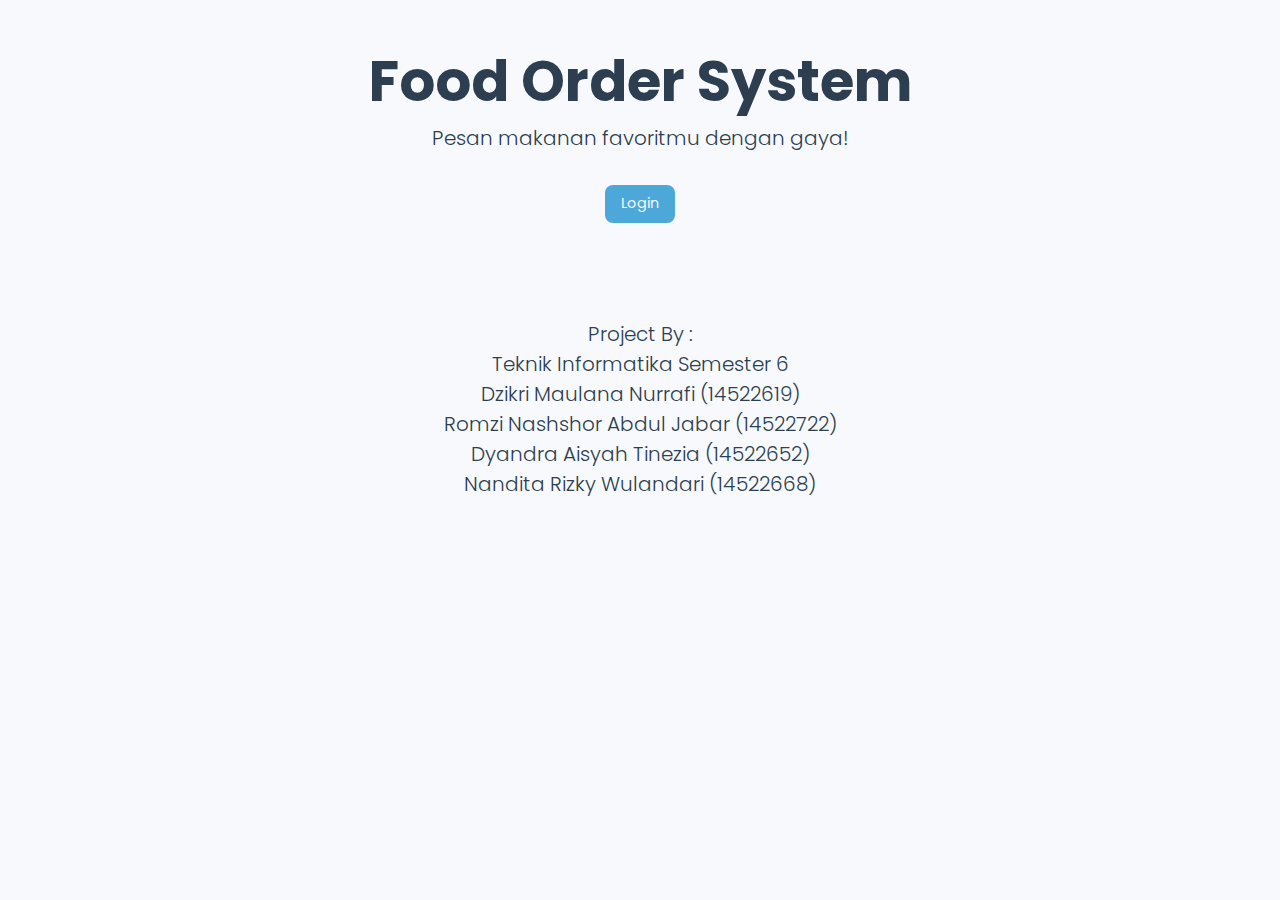
<file: index.html>
<!DOCTYPE html>
<html lang="en">
<head>
    <meta charset="UTF-8">
    <meta name="viewport" content="width=device-width, initial-scale=1.0">
    <title>Food Order System</title>
    <link href="https://cdn.jsdelivr.net/npm/bootstrap@5.3.0/dist/css/bootstrap.min.css" rel="stylesheet">
    <link href="https://cdnjs.cloudflare.com/ajax/libs/font-awesome/6.4.0/css/all.min.css" rel="stylesheet">
    <link href="css/style.css" rel="stylesheet">
</head>
<body class="light">
    <div class="container mt-5 text-center fade-in">
        <h1 class="display-4 fw-bold">Food Order System</h1>
        <p class="lead">Pesan makanan favoritmu dengan gaya!</p>
        <a href="login.html" class="btn btn-primary btn-lg mt-3">Login</a>

        <br><br><br><br><br>
        <p class="lead">Project By : <br>
        Teknik Informatika Semester 6 <br>
        Dzikri Maulana Nurrafi (14522619) <br>
        Romzi Nashshor Abdul Jabar (14522722) <br>
        Dyandra Aisyah Tinezia (14522652) <br>
        Nandita Rizky Wulandari (14522668) <br>
<!--         Nandita Rizky Wulandari (14522668)</p> -->
    </div>
    <script src="js/script.js"></script>
    <script src="https://cdn.jsdelivr.net/npm/bootstrap@5.3.0/dist/js/bootstrap.bundle.min.js"></script>
    <script>
        loadTheme();
        const user = JSON.parse(localStorage.getItem('user'));
        if (user) window.location.href = `${user.role}_dashboard.html`;
    </script>
</body>
</html>
</file>
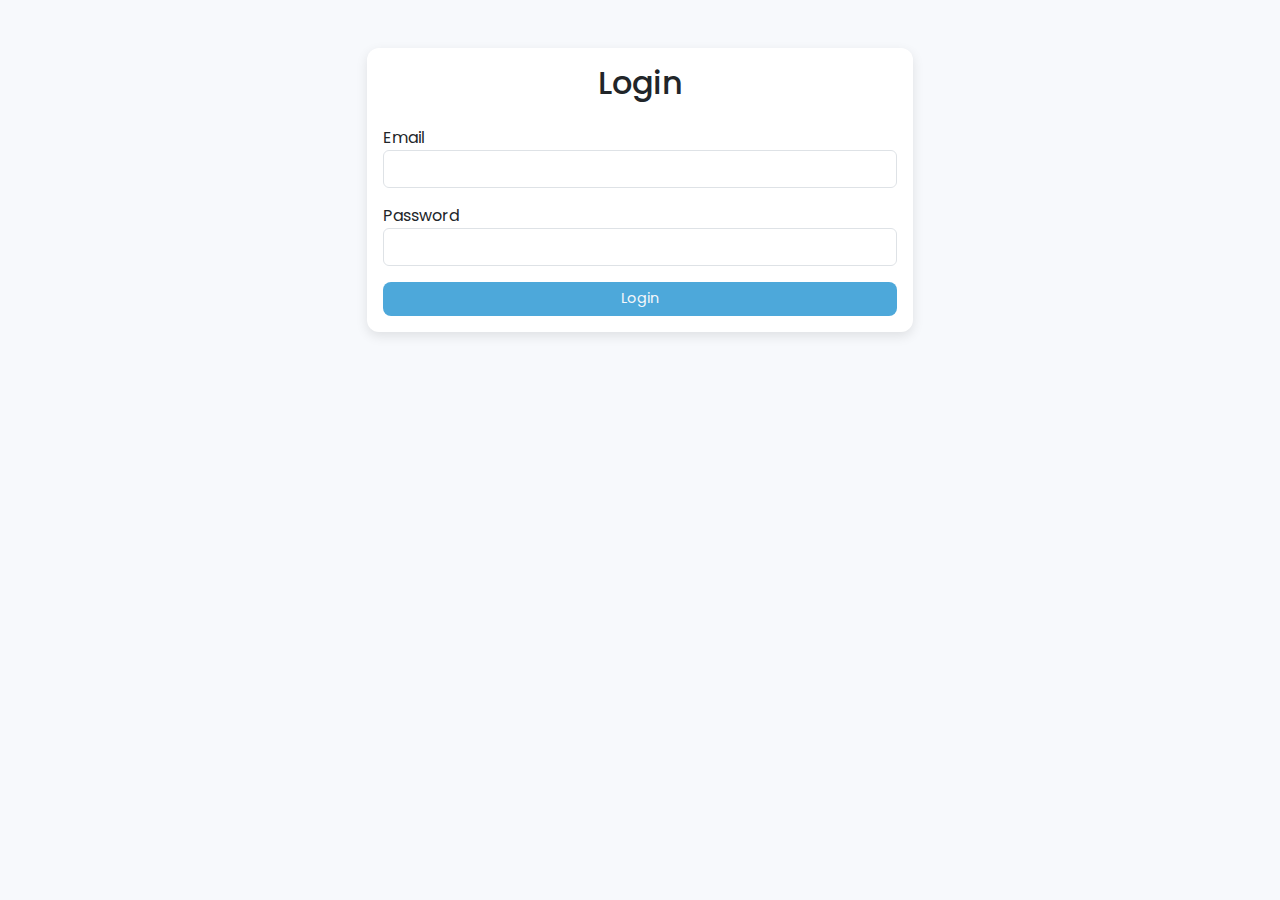
<file: admin_dashboard.html>
<!DOCTYPE html>
<html lang="en">
<head>
    <meta charset="UTF-8">
    <meta name="viewport" content="width=device-width, initial-scale=1.0">
    <title>Admin Dashboard</title>
    <link href="https://cdn.jsdelivr.net/npm/bootstrap@5.3.0/dist/css/bootstrap.min.css" rel="stylesheet">
    <link href="https://cdnjs.cloudflare.com/ajax/libs/font-awesome/6.4.0/css/all.min.css" rel="stylesheet">
    <link href="css/style.css" rel="stylesheet">
</head>
<body class="light">
    <!-- Navbar -->
    <nav class="navbar navbar-expand-lg">
        <div class="container-fluid">
            <a class="navbar-brand" href="#">Food Order</a>
            <button class="navbar-toggler" type="button" onclick="toggleSidebar()">
                <span class="navbar-toggler-icon"></span>
            </button>
            <div class="collapse navbar-collapse">
                <ul class="navbar-nav ms-auto">
                    <li class="nav-item">
                        <button class="nav-link btn" onclick="toggleDarkMode()">
                            <i class="fas fa-moon"></i> Dark Mode
                        </button>
                    </li>
                    <li class="nav-item">
                        <button class="nav-link btn btn-danger" onclick="logout()">Logout</button>
                    </li>
                </ul>
            </div>
        </div>
    </nav>

    <!-- Sidebar -->
    <div class="sidebar">
        <ul class="nav flex-column">
            <li class="nav-item">
                <a class="nav-link active" href="admin_dashboard.html"><i class="fas fa-cog"></i> Kelola Warung</a>
            </li>
        </ul>
    </div>

    <!-- Content -->
    <div class="container mt-5">
        <h2 class="fade-in">Kelola Warung</h2>
        <div class="spinner"></div>
        <ul class="list-group mb-4" id="warung-list"></ul>
        <h3 class="fade-in">Laporan Pesanan</h3>
        <div class="table-responsive">
            <table class="table fade-in">
                <thead>
                    <tr>
                        <th>Warung</th>
                        <th>Total Pesanan</th>
                    </tr>
                </thead>
                <tbody id="report-list"></tbody>
            </table>
        </div>
    </div>

    <!-- Warung Status Modal -->
    <div class="modal fade" id="warungStatusModal" tabindex="-1">
        <div class="modal-dialog">
            <div class="modal-content">
                <div class="modal-header">
                    <h5 class="modal-title">Ubah Status Warung</h5>
                    <button type="button" class="btn-close" data-bs-dismiss="modal"></button>
                </div>
                <div class="modal-body">
                    <form onsubmit="updateWarungStatus(document.getElementById('warungId').value, document.getElementById('warungStatus').value); return false;">
                        <input type="hidden" id="warungId">
                        <div class="mb-3">
                            <label>Status</label>
                            <select id="warungStatus" class="form-control">
                                <option value="aktif">Aktif</option>
                                <option value="nonaktif">Nonaktif</option>
                            </select>
                        </div>
                        <button type="submit" class="btn btn-primary">Simpan</button>
                    </form>
                </div>
            </div>
        </div>
    </div>

    <script src="js/script.js"></script>
    <script src="https://cdn.jsdelivr.net/npm/bootstrap@5.3.0/dist/js/bootstrap.bundle.min.js"></script>
    <script>
        loadTheme();
        checkAuth('admin');
        displayWarung();
        displayReports();
    </script>
</body>
</html>
</file>
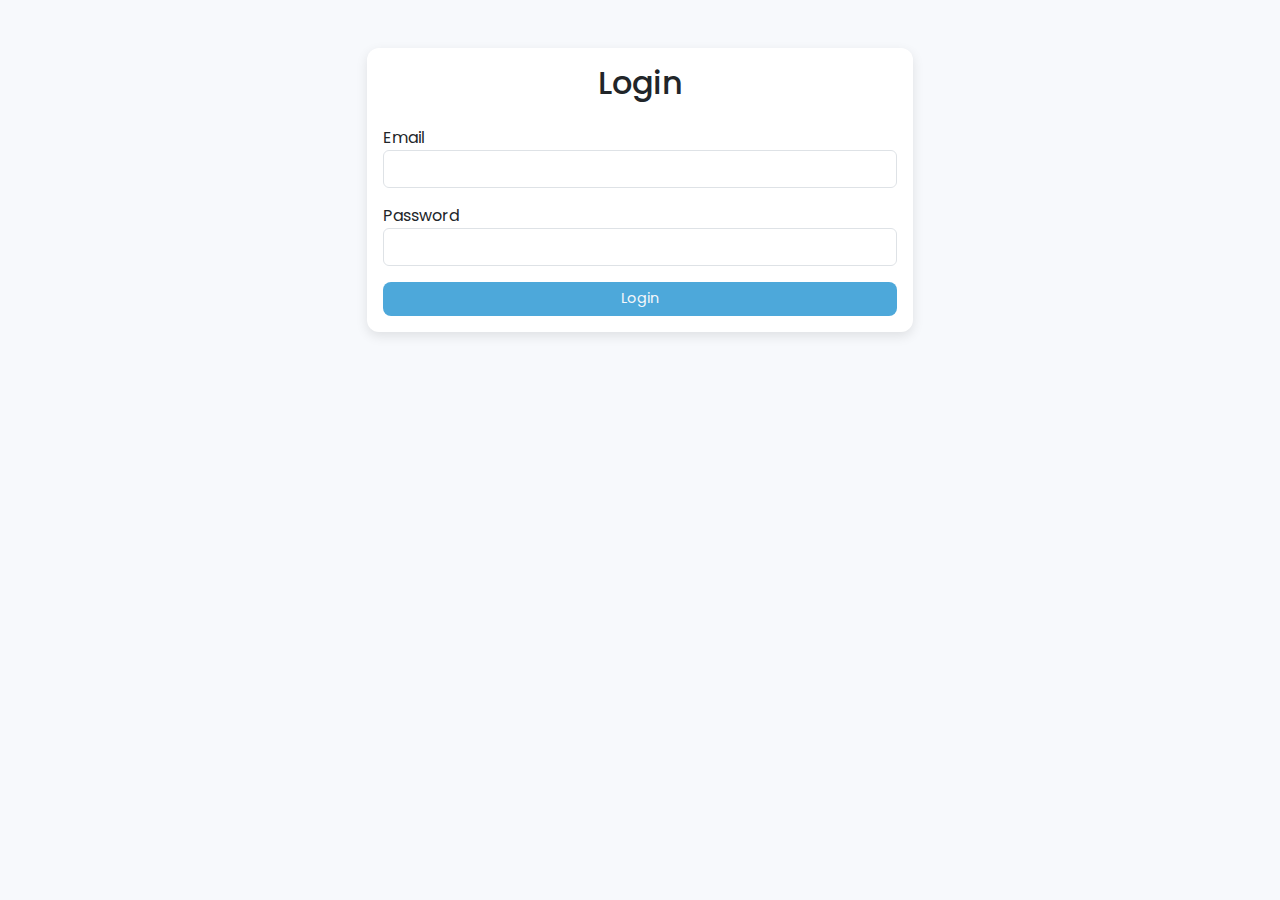
<file: customer_dashboard.html>
<!DOCTYPE html>
<html lang="en">
<head>
    <meta charset="UTF-8">
    <meta name="viewport" content="width=device-width, initial-scale=1.0">
    <title>Customer Dashboard</title>
    <link href="https://cdn.jsdelivr.net/npm/bootstrap@5.3.0/dist/css/bootstrap.min.css" rel="stylesheet">
    <link href="https://cdnjs.cloudflare.com/ajax/libs/font-awesome/6.4.0/css/all.min.css" rel="stylesheet">
    <link href="css/style.css" rel="stylesheet">
</head>
<body class="light">
    <!-- Navbar -->
    <nav class="navbar navbar-expand-lg">
        <div class="container-fluid">
            <a class="navbar-brand" href="#">Food Order</a>
            <button class="navbar-toggler" type="button" onclick="toggleSidebar()">
                <span class="navbar-toggler-icon"></span>
            </button>
            <div class="collapse navbar-collapse">
                <ul class="navbar-nav ms-auto">
                    <li class="nav-item">
                        <button class="nav-link btn" onclick="toggleDarkMode()">
                            <i class="fas fa-moon"></i> Dark Mode
                        </button>
                    </li>
                    <li class="nav-item">
                        <button class="nav-link btn btn-danger" onclick="logout()">Logout</button>
                    </li>
                </ul>
            </div>
        </div>
    </nav>

    <!-- Sidebar
    <div class="sidebar">
        <ul class="nav flex-column">
            <li class="nav-item">
                <a class="nav-link active" href="customer_dashboard.html">
                    <i class="fas fa-utensils"></i> Daftar Menu
                </a>
            </li>
            <li class="nav-item">
                <a class="nav-link" href="customer_history.html">
                    <i class="fas fa-history"></i> Riwayat Pesanan
                </a>
            </li>
        </ul>
    </div> -->

    <!-- Content -->
    <div class="container mt-5">
        <h2 class="fade-in">Daftar Menu</h2>
        <div class="spinner"></div>
        
            <ul class="nav flex-column">
                <li class="nav-item">
                    <a class="nav-link active" href="customer_dashboard.html">
                        <i class="fas fa-utensils"></i> Daftar Menu
                    </a>
                </li>
                <li class="nav-item">
                    <a class="nav-link" href="customer_history.html">
                        <i class="fas fa-history"></i> Riwayat Pesanan
                    </a>
                </li>
            </ul>
        
        <form class="filter-form fade-in" onsubmit="filterMenus(); return false;">
            <div class="row">
                <div class="col-12 col-md-4 mb-3">
                    <label>Cari Nama Menu</label>
                    <input type="text" id="search" class="form-control" placeholder="Ketik nama menu..." oninput="filterMenus()">
                </div>
                <div class="col-12 col-md-3 mb-3">
                    <label>Rentang Harga</label>
                    <select id="price-range" class="form-control" onchange="filterMenus()">
                        <option value="all">Semua</option>
                        <option value="0-20000">Rp 0 - 20,000</option>
                        <option value="20000-30000">Rp 20,000 - 30,000</option>
                        <option value="30000">> Rp 30,000</option>
                    </select>
                </div>
                <div class="col-12 col-md-3 mb-3">
                    <label>Pilih Warung</label>
                    <select id="warung-filter" class="form-control" onchange="filterMenus()">
                        <option value="all">Semua Warung</option>
                        ${warung.filter(w => w.status === 'aktif').map(w => `<option value="${w.id}">${w.nama_warung}</option>`).join('')}
                    </select>
                </div>
                <div class="col-12 col-md-2 mb-3">
                    <label>&nbsp;</label>
                    <button type="submit" class="btn btn-primary w-100">Filter</button>
                </div>
            </div>
        </form>
        <div class="row" id="menu-list"></div>
    </div>

    <!-- Order Modal -->
    <div class="modal fade" id="orderModal" tabindex="-1">
        <div class="modal-dialog">
            <div class="modal-content">
                <div class="modal-header">
                    <h5 class="modal-title">Pesan <span id="orderMenuName"></span></h5>
                    <button type="button" class="btn-close" data-bs-dismiss="modal"></button>
                </div>
                <div class="modal-body">
                    <form onsubmit="placeOrder(document.getElementById('orderMenuId').value, this.jumlah.value); return false;">
                        <input type="hidden" id="orderMenuId">
                        <div class="mb-3">
                            <label>Jumlah</label>
                            <input type="number" name="jumlah" class="form-control" min="1" required>
                        </div>
                        <button type="submit" class="btn btn-primary">Konfirmasi Pesanan</button>
                    </form>
                </div>
            </div>
        </div>
    </div>

    <!-- Gallery Modal -->
    <div class="modal fade" id="galleryModal" tabindex="-1">
        <div class="modal-dialog modal-lg">
            <div class="modal-content">
                <div class="modal-header">
                    <h5 class="modal-title">Galeri Menu</h5>
                    <button type="button" class="btn-close" data-bs-dismiss="modal"></button>
                </div>
                <div class="modal-body">
                    <div id="galleryCarousel" class="carousel slide">
                        <div class="carousel-inner"></div>
                        <button class="carousel-control-prev" type="button" data-bs-target="#galleryCarousel" data-bs-slide="prev">
                            <span class="carousel-control-prev-icon" aria-hidden="true"></span>
                            <span class="visually-hidden">Previous</span>
                        </button>
                        <button class="carousel-control-next" type="button" data-bs-target="#galleryCarousel" data-bs-slide="next">
                            <span class="carousel-control-next-icon" aria-hidden="true"></span>
                            <span class="visually-hidden">Next</span>
                        </button>
                    </div>
                </div>
            </div>
        </div>
    </div>

    <script src="js/script.js"></script>
    <script src="https://cdn.jsdelivr.net/npm/bootstrap@5.3.0/dist/js/bootstrap.bundle.min.js"></script>
    <script>
        loadTheme();
        checkAuth('customer');
        filterMenus();
    </script>
</body>
</html>
</file>
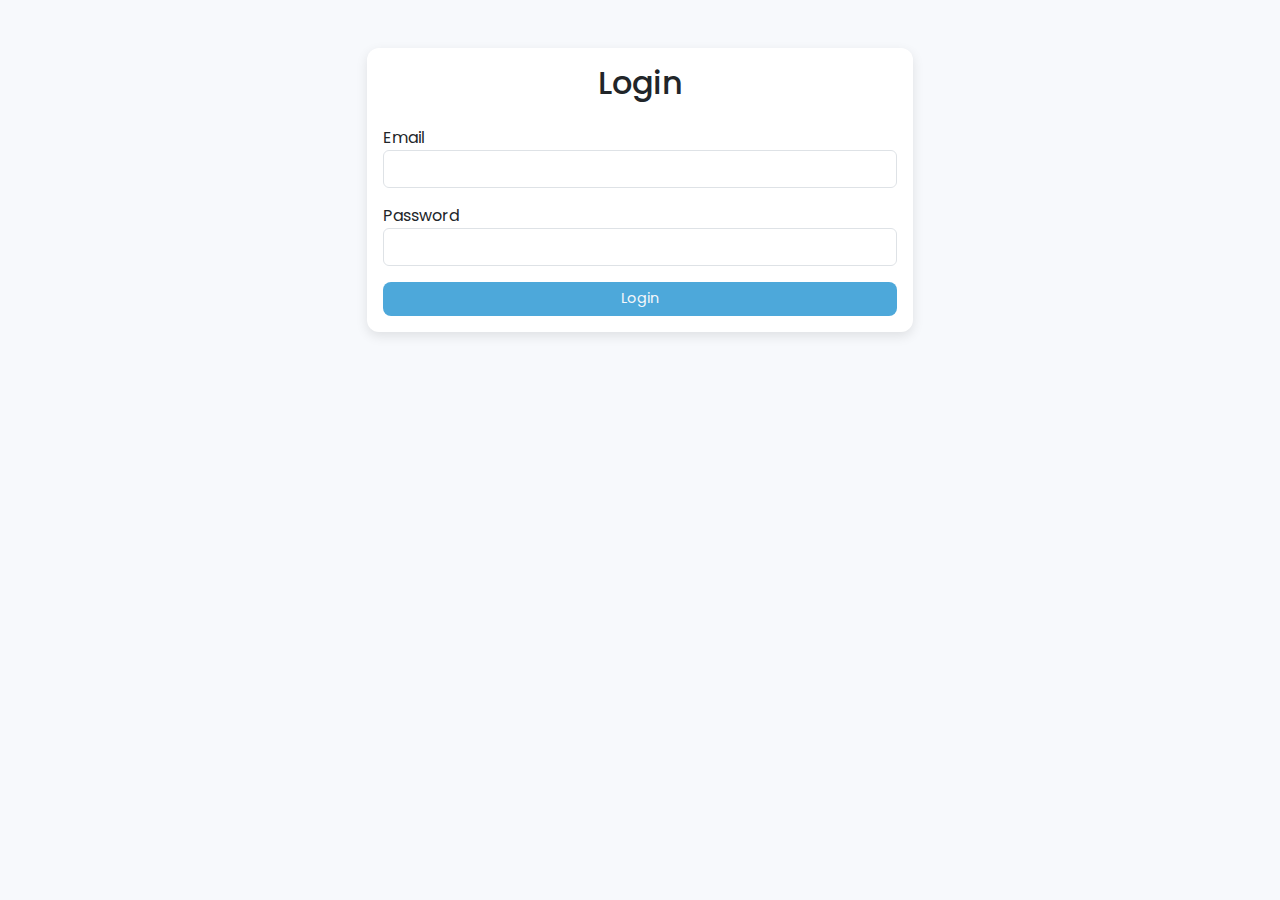
<file: login.html>
<!DOCTYPE html>
<html lang="en">
<head>
    <meta charset="UTF-8">
    <meta name="viewport" content="width=device-width, initial-scale=1.0">
    <title>Login</title>
    <link href="https://cdn.jsdelivr.net/npm/bootstrap@5.3.0/dist/css/bootstrap.min.css" rel="stylesheet">
    <link href="https://cdnjs.cloudflare.com/ajax/libs/font-awesome/6.4.0/css/all.min.css" rel="stylesheet">
    <link href="css/style.css" rel="stylesheet">
</head>
<body class="light">
    <div class="container mt-5">
        <div class="row justify-content-center">
            <div class="col-12 col-md-6 fade-in">
                <div class="card">
                    <div class="card-body">
                        <h2 class="text-center mb-4">Login</h2>
                        <form onsubmit="login(this.email.value, this.password.value); return false;">
                            <div class="mb-3">
                                <label>Email</label>
                                <input type="email" name="email" class="form-control" required>
                            </div>
                            <div class="mb-3">
                                <label>Password</label>
                                <input type="password" name="password" class="form-control" required>
                            </div>
                            <button type="submit" class="btn btn-primary w-100">Login</button>
                        </form>
                    </div>
                </div>
            </div>
        </div>
    </div>
    <script src="js/script.js"></script>
    <script src="https://cdn.jsdelivr.net/npm/bootstrap@5.3.0/dist/js/bootstrap.bundle.min.js"></script>
    <script>
        loadTheme();
    </script>
</body>
</html>
</file>
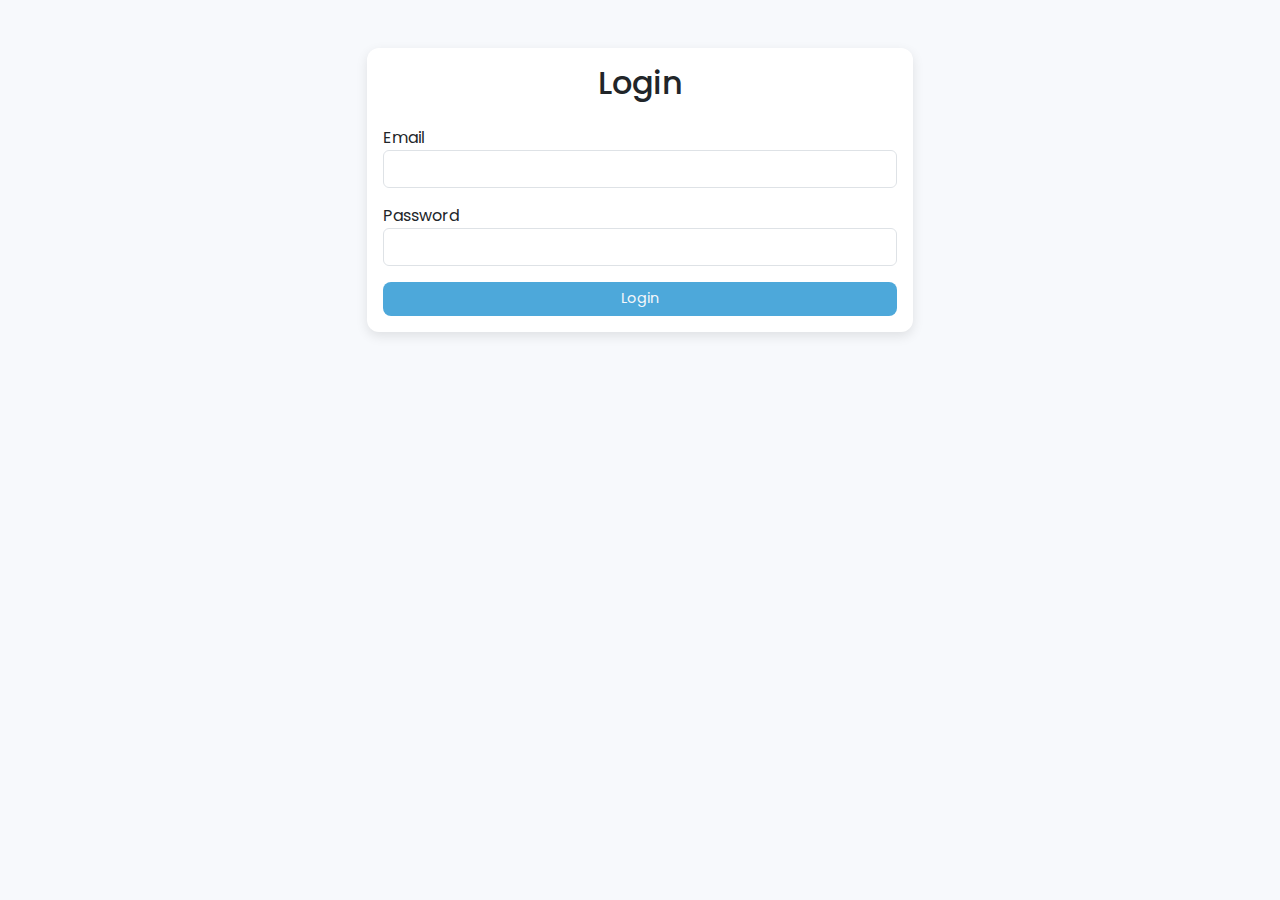
<file: seller_dashboard.html>
<!DOCTYPE html>
<html lang="en">
<head>
    <meta charset="UTF-8">
    <meta name="viewport" content="width=device-width, initial-scale=1.0">
    <title>Seller Dashboard</title>
    <link href="https://cdn.jsdelivr.net/npm/bootstrap@5.3.0/dist/css/bootstrap.min.css" rel="stylesheet">
    <link href="https://cdnjs.cloudflare.com/ajax/libs/font-awesome/6.4.0/css/all.min.css" rel="stylesheet">
    <link href="css/style.css" rel="stylesheet">
</head>
<body class="light">
    <!-- Navbar -->
    <nav class="navbar navbar-expand-lg">
        <div class="container-fluid">
            <a class="navbar-brand" href="#">Food Order</a>
            <button class="navbar-toggler" type="button" onclick="toggleSidebar()">
                <span class="navbar-toggler-icon"></span>
            </button>
            <div class="collapse navbar-collapse">
                <ul class="navbar-nav ms-auto">
                    <li class="nav-item">
                        <button class="nav-link btn" onclick="toggleDarkMode()">
                            <i class="fas fa-moon"></i> Dark Mode
                        </button>
                    </li>
                    <li class="nav-item">
                        <button class="nav-link btn btn-danger" onclick="logout()">Logout</button>
                    </li>
                </ul>
            </div>
        </div>
    </nav>

    <!-- Sidebar -->
    <div class="sidebar">
        <ul class="nav flex-column">
            <li class="nav-item">
                <a class="nav-link active" href="seller_dashboard.html"><i class="fas fa-store"></i> Kelola Warung</a>
            </li>
        </ul>
    </div>

    <!-- Content -->
    <div class="container mt-5">
        <div class="d-flex align-items-center mb-4 fade-in">
            <h2>Kelola Warung</h2>
        </div>
        <div class="spinner"></div>
        <button class="btn btn-primary mb-3 fade-in" onclick="openAddMenuModal()">Tambah Menu</button>
        <h3 class="mt-4 fade-in">Daftar Menu</h3>
        <ul class="list-group" id="seller-menu-list"></ul>
        <h3 class="mt-4 fade-in">Pesanan Masuk</h3>
        <ul class="list-group" id="order-list"></ul>
    </div>

    <!-- Add Menu Modal -->
    <div class="modal fade" id="addMenuModal" tabindex="-1">
        <div class="modal-dialog">
            <div class="modal-content">
                <div class="modal-header">
                    <h5 class="modal-title">Tambah Menu</h5>
                    <button type="button" class="btn-close" data-bs-dismiss="modal"></button>
                </div>
                <div class="modal-body">
                    <form onsubmit="addMenu(this.nama_menu.value, this.harga.value, this.deskripsi.value); return false;">
                        <div class="mb-3">
                            <label>Nama Menu</label>
                            <input type="text" name="nama_menu" class="form-control" required>
                        </div>
                        <div class="mb-3">
                            <label>Harga</label>
                            <input type="number" name="harga" class="form-control" min="0" step="0.01" required>
                        </div>
                        <div class="mb-3">
                            <label>Deskripsi</label>
                            <textarea name="deskripsi" class="form-control"></textarea>
                        </div>
                        <button type="submit" class="btn btn-primary">Tambah</button>
                    </form>
                </div>
            </div>
        </div>
    </div>

    <script src="js/script.js"></script>
    <script src="https://cdn.jsdelivr.net/npm/bootstrap@5.3.0/dist/js/bootstrap.bundle.min.js"></script>
    <script>
        loadTheme();
        checkAuth('seller');
        displaySellerMenus();
        displayOrders();
    </script>
</body>
</html>
</file>
<file: css/style.css>
@import url('https://fonts.googleapis.com/css2?family=Poppins:wght@400;600;700&display=swap');

:root {
    --primary: #4DA8DA; /* Biru cerah */
    --secondary: #FF9999; /* Peach pastel */
    --bg-light: #F7F9FC; /* Krem cerah */
    --bg-dark: #1C2526; /* Hampir hitam */
    --card-dark: #2A3439; /* Abu-abu tua */
    --text-light: #2C3E50; /* Biru tua soft */
    --text-dark: #F5F7FA; /* Hampir putih */
    --text-secondary: #A3BFFA; /* Biru muda soft */
    --text-placeholder: #B0BEC5; /* Abu-abu soft */
    --table-hover: #3A4A50; /* Abu-abu gelap */
}

body {
    font-family: 'Poppins', sans-serif;
    transition: background-color 0.3s, color 0.3s;
}

body.light {
    background-color: var(--bg-light);
    color: var(--text-light);
}

body.dark {
    background-color: var(--bg-dark);
    color: var(--text-dark);
}

.navbar {
    background-color: var(--bg-light);
    box-shadow: 0 2px 5px rgba(0,0,0,0.05);
}

body.dark .navbar {
    background-color: var(--card-dark);
    box-shadow: 0 2px 5px rgba(0,0,0,0.3);
}

.navbar-nav .nav-link {
    color: var(--text-light);
    font-size: 0.95rem;
}

body.dark .navbar-nav .nav-link {
    color: var(--text-dark);
}

body.dark .navbar-nav .nav-link:hover {
    color: var(--primary);
}

.sidebar {
    background-color: var(--bg-dark);
    height: 100vh;
    position: fixed;
    top: 0;
    left: -200px;
    width: 200px;
    transition: transform 0.3s ease-in-out;
    z-index: 1000;
}

body.dark .sidebar {
    background-color: var(--card-dark);
}

.sidebar.active {
    transform: translateX(200px);
}

.sidebar .nav-link {
    color: var(--text-dark);
    padding: 12px 15px;
    font-size: 0.95rem;
    transition: background 0.2s;
}

body.dark .sidebar .nav-link {
    color: var(--text-dark);
}

.sidebar .nav-link:hover, .sidebar .nav-link.active {
    background-color: var(--secondary);
    color: var(--bg-dark);
}

.card {
    border: none;
    border-radius: 12px;
    box-shadow: 0 4px 12px rgba(0,0,0,0.1);
    transition: transform 0.3s, box-shadow 0.3s;
    overflow: hidden;
    background-color: #fff;
}

body.dark .card {
    background-color: var(--card-dark);
    box-shadow: 0 4px 12px rgba(0,0,0,0.3);
}

.card:hover {
    transform: scale(1.03);
    box-shadow: 0 6px 18px rgba(0,0,0,0.15);
}

.card-img-top {
    height: 150px;
    object-fit: cover;
    border-top-left-radius: 12px;
    border-top-right-radius: 12px;
}

.card-body small {
    color: var(--text-secondary);
}

body.dark .card-body small {
    color: var(--text-secondary);
}

.card-body .card-text {
    color: var(--secondary);
}

.profile-img {
    width: 35px;
    height: 35px;
    border-radius: 50%;
    object-fit: cover;
    border: 2px solid var(--primary);
}

.btn-primary {
    background-color: var(--primary);
    border: none;
    border-radius: 8px;
    font-size: 0.9rem;
    color: var(--text-dark);
    transition: transform 0.2s;
}

.btn-primary:hover {
    transform: scale(1.05);
    background-color: #3A8FC0;
}

.btn-secondary {
    background-color: var(--secondary);
    border: none;
    border-radius: 8px;
    font-size: 0.9rem;
    color: var(--bg-dark);
}

.btn-danger {
    font-size: 0.9rem;
}

.filter-form .form-control {
    border-radius: 8px;
    border: 1px solid var(--primary);
    box-shadow: none;
    font-size: 0.9rem;
}

body.dark .filter-form .form-control {
    background-color: var(--card-dark);
    color: var(--text-dark);
    border: 1px solid var(--primary);
}

body.dark .filter-form .form-control::placeholder {
    color: var(--text-placeholder);
}

.table {
    border-radius: 8px;
    overflow: hidden;
    font-size: 0.9rem;
}

body.dark .table {
    background-color: var(--card-dark);
}

.table thead {
    background-color: var(--primary);
    color: var(--text-dark);
}

.table tr {
    transition: background 0.2s;
}

.table tr:hover {
    background-color: rgba(77, 168, 218, 0.1);
}

body.dark .table tr:hover {
    background-color: var(--table-hover);
}

.badge {
    font-size: 0.8em;
    padding: 5px 10px;
    border-radius: 12px;
    color: var(--bg-dark);
}

body.dark .badge {
    color: var(--text-dark);
}

.carousel-inner img {
    height: 300px;
    object-fit: cover;
    border-radius: 8px;
}

.carousel-control-prev, .carousel-control-next {
    background-color: rgba(0,0,0,0.3);
    width: 40px;
}

.modal-content {
    background-color: #fff;
}

body.dark .modal-content {
    background-color: var(--card-dark);
    color: var(--text-dark);
}

body.dark .modal-content .btn-close {
    filter: invert(1);
}

@keyframes fadeIn {
    from { opacity: 0; transform: translateY(20px); }
    to { opacity: 1; transform: translateY(0); }
}

.fade-in {
    animation: fadeIn 0.5s ease-in-out;
}

.spinner {
    display: none;
    border: 4px solid rgba(0,0,0,0.1);
    border-left-color: var(--primary);
    border-radius: 50%;
    width: 24px;
    height: 24px;
    animation: spin 1s linear infinite;
    margin: auto;
}

body.dark .spinner {
    border: 4px solid rgba(255,255,255,0.1);
    border-left-color: var(--primary);
}

@keyframes spin {
    to { transform: rotate(360deg); }
}

/* Responsive Design */
@media (max-width: 768px) {
    .sidebar {
        width: 200px;
    }
    .filter-form .col-12, .filter-form .col-md-4, .filter-form .col-md-3, .filter-form .col-md-2 {
        flex: 0 0 100%;
        max-width: 100%;
        margin-bottom: 10px;
    }
    .card-img-top {
        height: 120px;
    }
    .carousel-inner img {
        height: 200px;
    }
    .card {
        margin-bottom: 15px;
    }
    .btn-primary, .btn-secondary, .btn-danger {
        font-size: 0.85rem;
        padding: 8px;
    }
    .profile-img {
        width: 30px;
        height: 30px;
    }
    .table {
        font-size: 0.85rem;
        overflow-x: auto;
        display: block;
    }
    .navbar-nav .nav-link {
        font-size: 0.9rem;
    }
    .card-body small, .card-body .card-text {
        font-size: 0.8rem;
    }
}

@media (max-width: 576px) {
    .container {
        padding-left: 10px;
        padding-right: 10px;
    }
    h2 {
        font-size: 1.5rem;
    }
    h3 {
        font-size: 1.2rem;
    }
    .card-title {
        font-size: 1rem;
    }
    .card-text {
        font-size: 0.9rem;
    }
    .modal-dialog {
        margin: 10px;
    }
}
</file>
